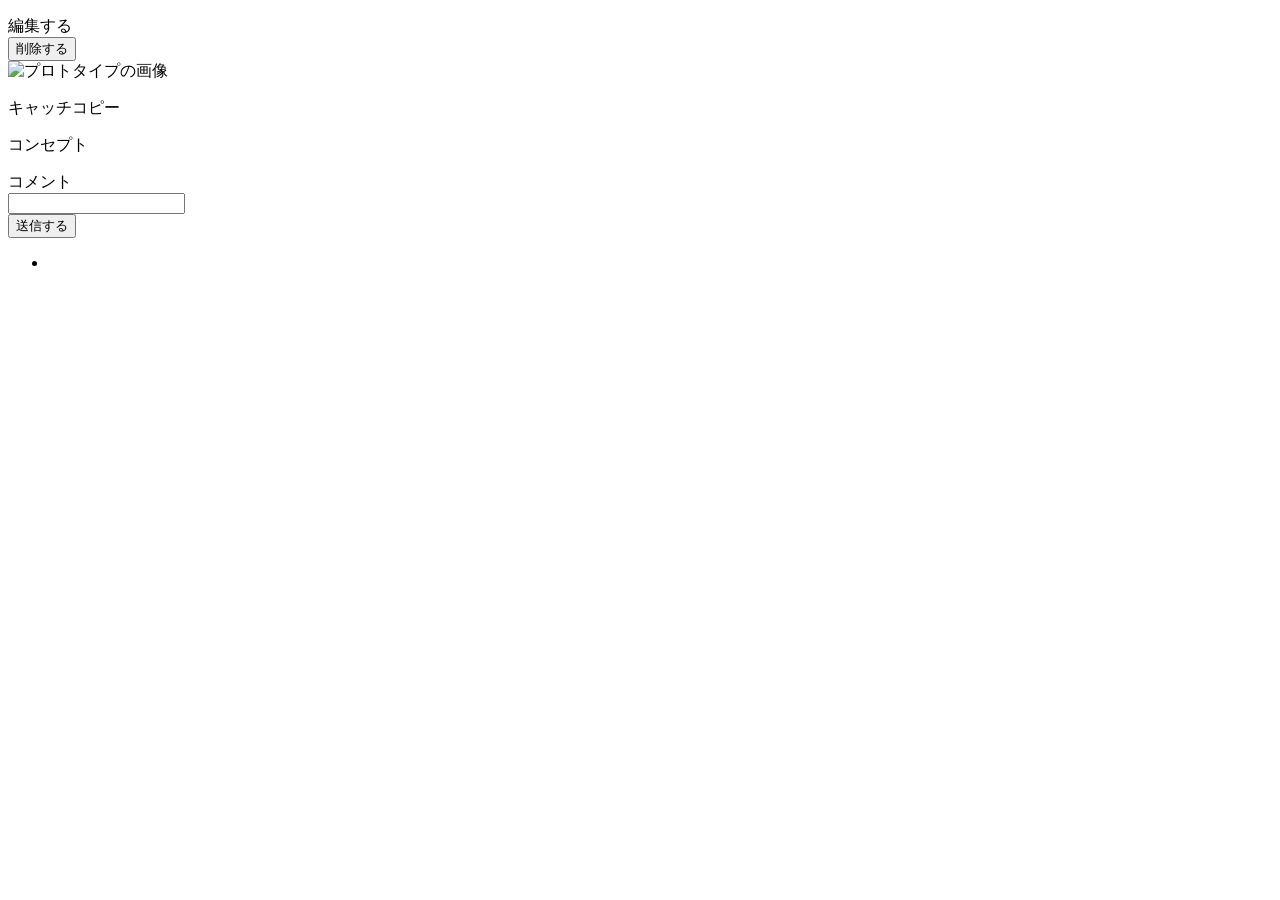
<file: bin/main/templates/prototypes/detail.html>
<!DOCTYPE html>
<html xmlns:th="http://www.thymeleaf.org" lang="ja">
  <head>
    <meta charset="UTF-8" />
    <title>Protospace</title>
    <link th:href="@{/css/style.css}" rel="stylesheet" type="text/css" />
  </head>
  <body>
    <div th:insert="~{header :: header}"></div>

    <main class="main">
      <div class="inner">
        <div class="prototype__wrapper">
          <p class="prototype__hedding" th:text="${prototype.title}"></p>
          <a th:href="@{/users/{userId}(userId=${prototype.user.id})}" class="prototype__user" th:text="'by ' + ${prototype.user.name}"></a>
          <div th:if="${#authorization.expression('isAuthenticated()') and #authentication?.principal.getId() == prototype.user.id}">
            <div class="prototype__manage">
              <a th:href="@{/prototypes/{id}/edit(id=${prototype.id})}" class="prototype__btn">編集する</a>
              <form
                th:action="@{/prototypes/{prototypeId}/delete(prototypeId=${prototype.id})}"
                th:method="post"
                class="prototype__btn delete-btn"
              >
                <input
                 type="submit"
                  class="prototype__btn delete-btn"
                  value="削除する"
               />
             </form>
            </div>
          </div>
          <div class="prototype__image">
            <img alt="プロトタイプの画像" th:src="@{/prototypes/{prototypeId}/image(prototypeId=${prototype.id})}" class="prototype__img">
          </div>
          <div class="prototype__body">
            <div class="prototype__detail">
              <p class="detail__title">キャッチコピー</p>
              <p class="detail__message" th:text="${prototype.catchCopy}"></p>
            </div>
            <div class="prototype__detail">
              <p class="detail__title">コンセプト</p>
              <p class="detail__message" th:text="${prototype.concept}"></p>
            </div>
          </div>
          <div class="prototype__comments">
            <div th:if="${#authorization.expression('isAuthenticated()')}">
              <form th:action="@{/prototypes/{prototypeId}/comment(prototypeId=${prototype.id})}" method="post" th:object="${commentForm}">
                <div class="field">
                  <label for="content">コメント</label><br />
                  <input type="text" id="text" th:field="*{content}">
                </div>
                <div class="actions">
                  <input type="submit" class="form__btn" value="送信する" />
                </div>
              </form>
            </div>
           
            <ul class="comments_lists">
              <li class="comments_list" th:each="comment : ${comments}">
                <span th:text="${comment.content}"></span>
                <a th:href="@{/users/{userId}(userId=${comment.user.id})}" th:text="${comment.user.name}" class="comment_user"></a>
             </li>
            </ul>
            
          </div>
        </div>
      </div>
    </main>
    <div th:insert="~{footer :: footer}"></div>
  </body>
</html>
</file>
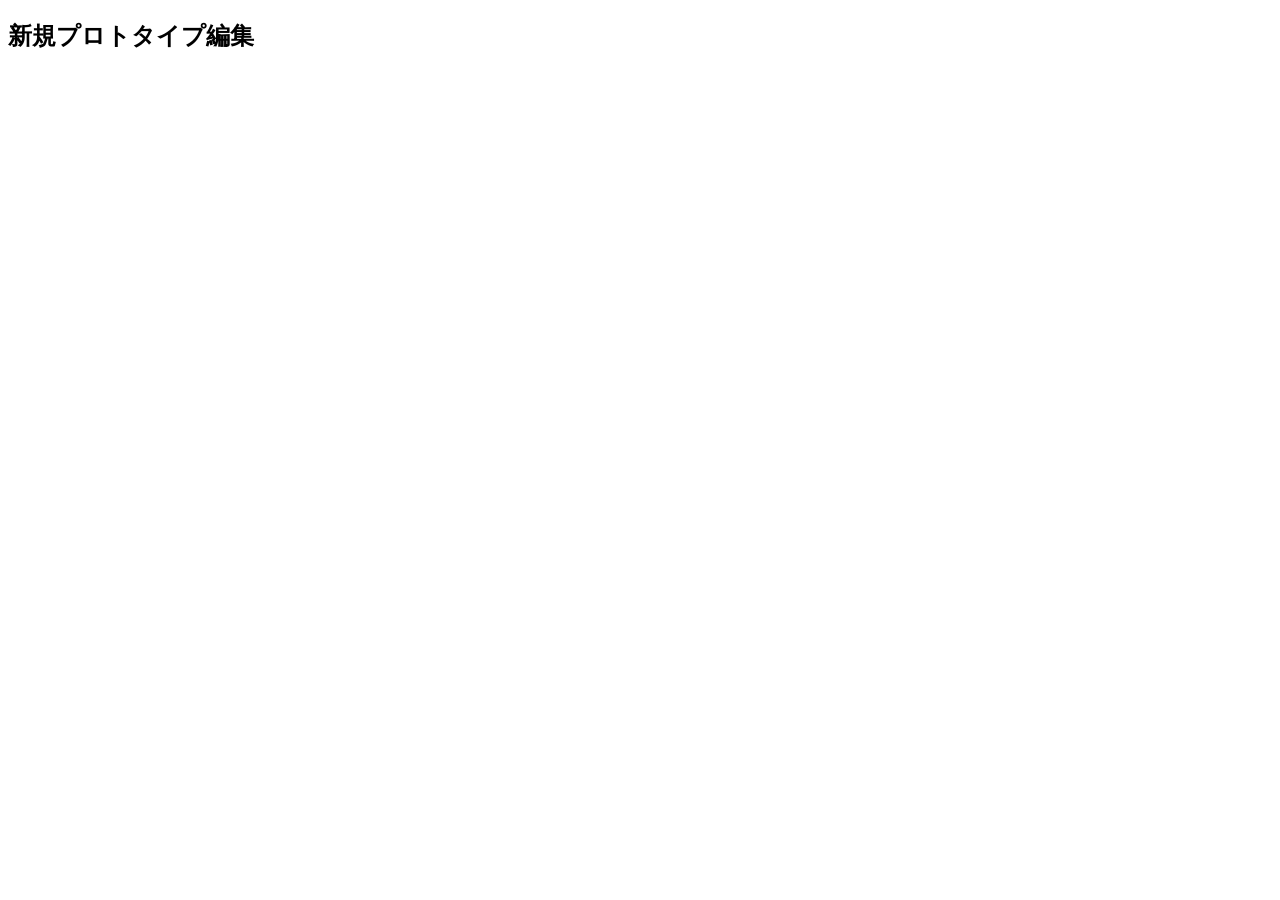
<file: bin/main/templates/prototypes/edit.html>
<!DOCTYPE html>
<html xmlns:th="http://www.thymeleaf.org" lang="ja">
  <head>
    <meta charset="UTF-8" />
    <title>Protospace</title>
    <link th:href="@{/css/style.css}" rel="stylesheet" type="text/css" />
  </head>
  <body>
    <div th:insert="~{header :: header}"></div>
    <div class="main">
      <div class="inner">
        <div class="form__wrapper">
          <h2 class="page-heading">新規プロトタイプ編集</h2>
          <div th:replace="~{prototypes/form :: form(actionUrl=@{/prototypes/{prototypeId}/update(prototypeId=${prototypeId})}, prototypeForm=${prototypeForm}, prototype=${prototype})}"></div>
        </div>
      </div>
    </div>
    <div th:insert="~{footer :: footer}"></div>
  </body>
</html>
</file>
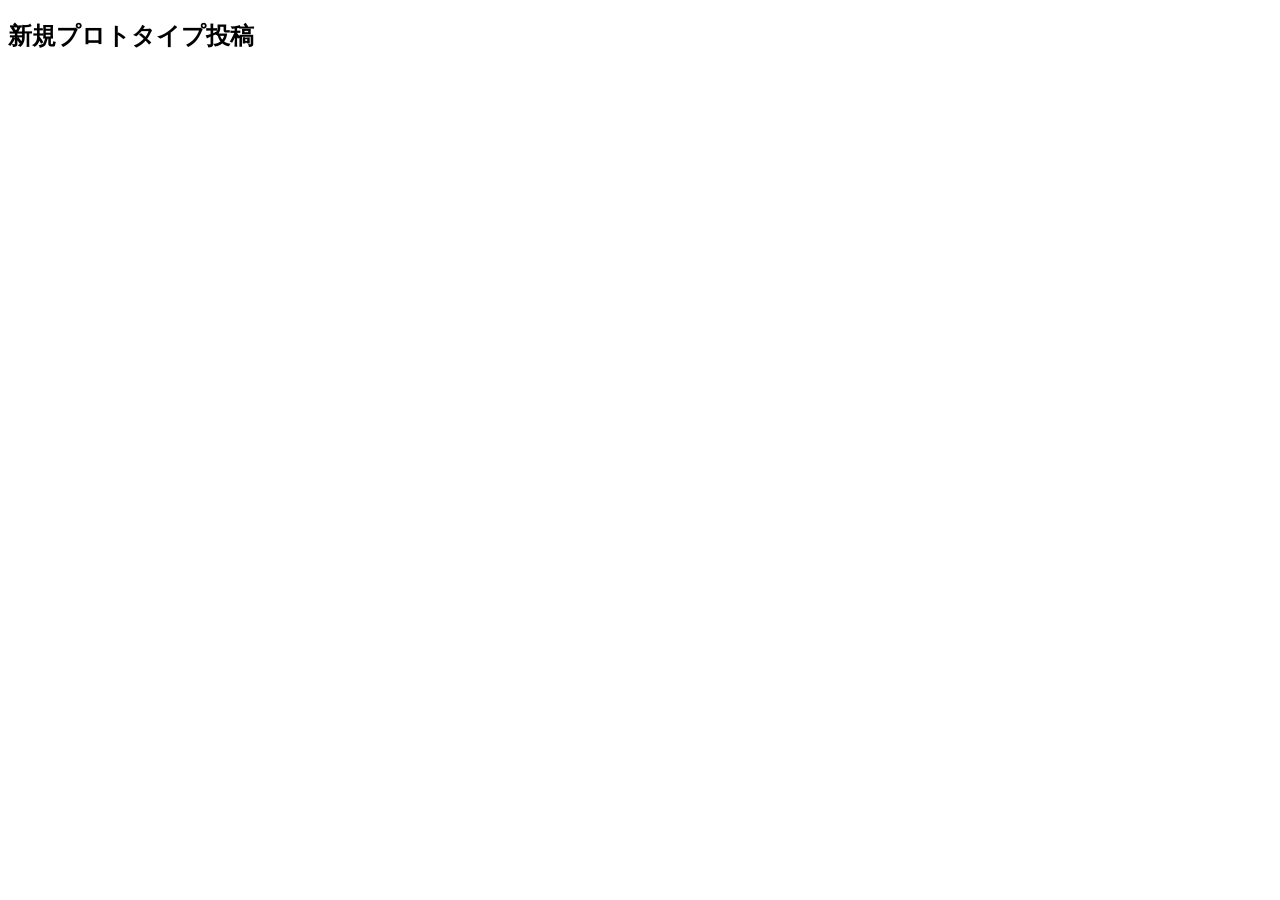
<file: bin/main/templates/prototypes/new.html>
<!DOCTYPE html>
<html xmlns:th="http://www.thymeleaf.org" lang="ja">
  <head>
    <meta charset="UTF-8" />
    <title>Protospace</title>
    <link th:href="@{/css/style.css}" rel="stylesheet" type="text/css" />
  </head>
  <body>
    <div th:insert="~{header :: header}"></div>
    <div class="main">
      <div class="inner">
        <div class="form__wrapper">
          <h2 class="page-heading">新規プロトタイプ投稿</h2>
          <div th:replace="~{prototypes/form :: form(actionUrl=@{/prototypes}, prototypeForm=${prototypeForm}, prototype=null)}"></div>
        </div>
      </div>
    </div>
    <div th:insert="~{footer :: footer}"></div>
  </body>
</html>
</file>
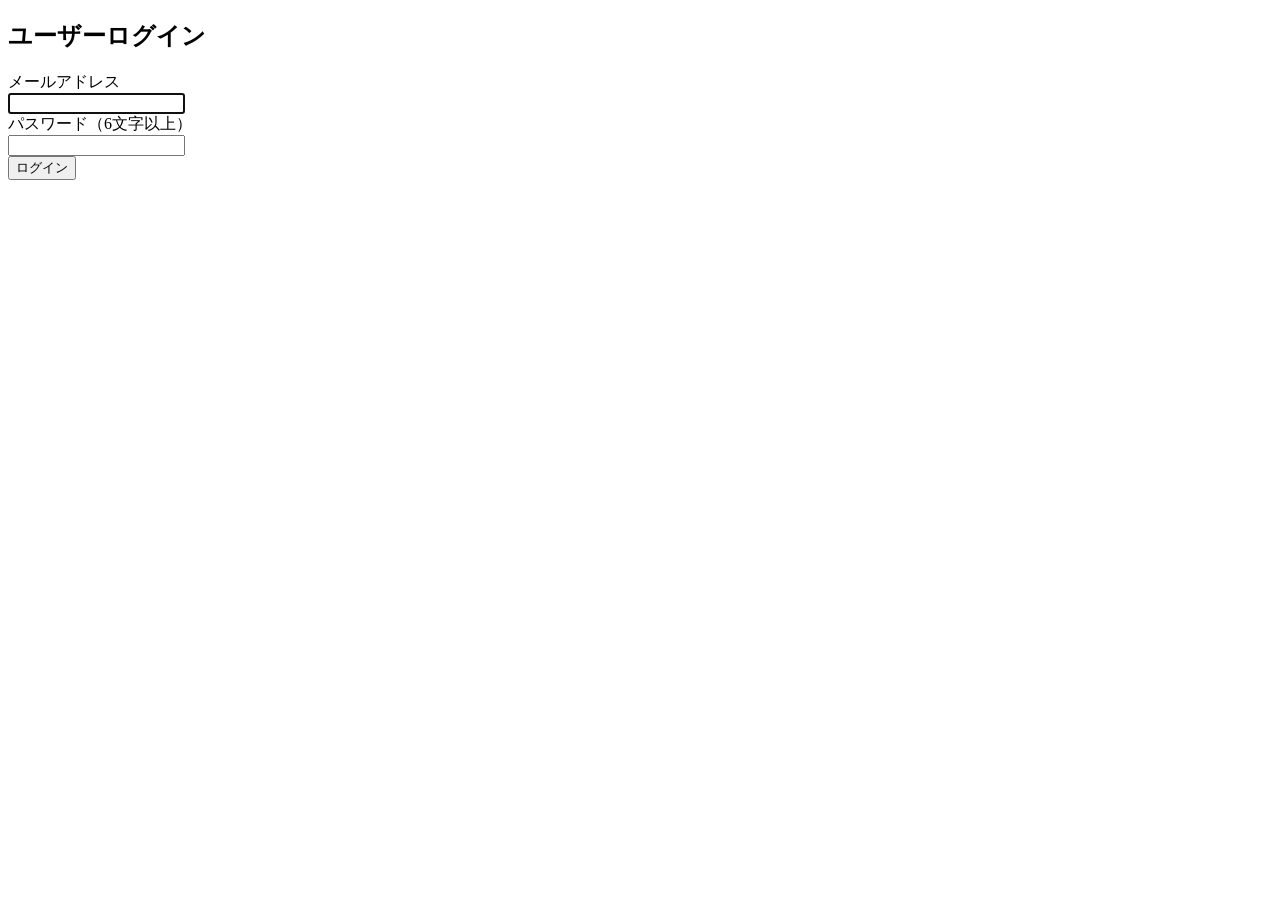
<file: bin/main/templates/users/login.html>
<!DOCTYPE html>
<html xmlns:th="http://www.thymeleaf.org" lang="ja">
  <head>
    <meta charset="UTF-8" />
    <link th:href="@{/css/style.css}" rel="stylesheet" type="text/css" />
    <title>Protospace</title>
  </head>

  <body>
    <div th:insert="~{header :: header}"></div>

    <div class="main">
      <div class="inner">
        <div class="form__wrapper">
          <h2 class="page-heading">ユーザーログイン</h2>
          <form th:action="@{/login}" th:method="post">
            <div class="field">
              <label for="user_email">メールアドレス</label><br />
              <input
                type="email"
                id="user_email"
                name="email"
                autofocus
                autocomplete="email"
              />
            </div>

            <div class="field">
              <label for="user_password">パスワード（6文字以上）</label><br />
              <input
                type="password"
                id="user_password"
                name="password"
                autocomplete="current-password"
              />
            </div>

            <div class="actions">
              <button type="submit" class="form__btn">ログイン</button>
            </div>
          </form>
        </div>
      </div>
    </div>
    <div th:insert="~{footer :: footer}"></div>
  </body>
</html>
</file>
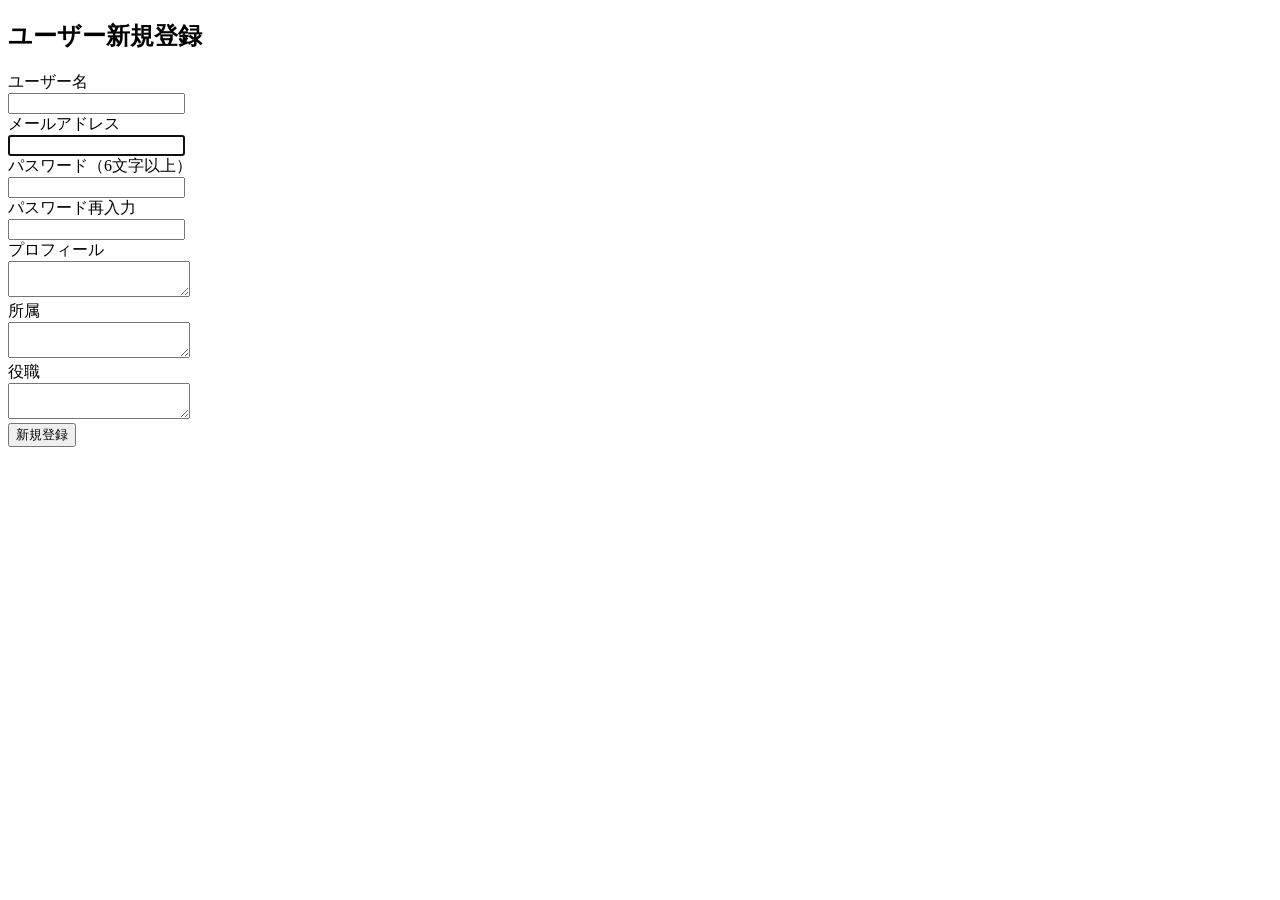
<file: bin/main/templates/users/signUp.html>
<!DOCTYPE html>
<html xmlns:th="http://www.thymeleaf.org" lang="ja">
  <head>
    <meta charset="UTF-8" />
    <link th:href="@{/css/style.css}" rel="stylesheet" type="text/css" />
    <title>Protospace</title>
  </head>

  <body>
    <div th:insert="~{header :: header}"></div>
    <div class="main">
      <div class="inner">
        <div class="form__wrapper">
          <h2 class="page-heading">ユーザー新規登録</h2>

          <form
            th:action="@{/users}"
            th:object="${userForm}"
            th:method="post"
            class="form__new"
          >
            <div class="field">
              <label for="user_name">ユーザー名</label><br />
              <input type="text" id="user_name" th:field="*{name}"/>
            </div>

            <div class="field">
              <label for="user_email">メールアドレス</label><br />
              <input
                type="email"
                id="user_email"
                autofocus="autofocus"
                th:field="*{email}"
                autocomplete="email"
              />
            </div>

            <div class="field">
              <label for="user_password">パスワード（6文字以上）</label><br />
              <input
                type="password"
                id="user_password"
                th:field="*{encryptedPassword}"
                autocomplete="new-password"
              />
            </div>

            <div class="field">
              <label for="user_password_confirmation">パスワード再入力</label
              ><br />
              <input
                type="password"
                id="user_password_confirmation"
                th:field="*{passwordConfirmation}"
                autocomplete="new-password"
              />
            </div>

            <div class="field">
              <label for="user_profile">プロフィール</label><br />
              <textarea class="form__text" id="user_profile"  th:field="*{profile}"></textarea>
            </div>

            <div class="field">
              <label for="user_occupation">所属</label><br />
              <textarea class="form__text" id="user_occupation"  th:field="*{occupation}"></textarea>
            </div>

            <div class="field">
              <label for="user_position">役職</label><br />
              <textarea class="form__text" id="user_position"  th:field="*{position}"></textarea>
            </div>

            <div class="actions">
              <input type="submit" value="新規登録" class="form__btn" />
            </div>
          </form>
        </div>
      </div>
    </div>
  </body>
</html>
</file>
